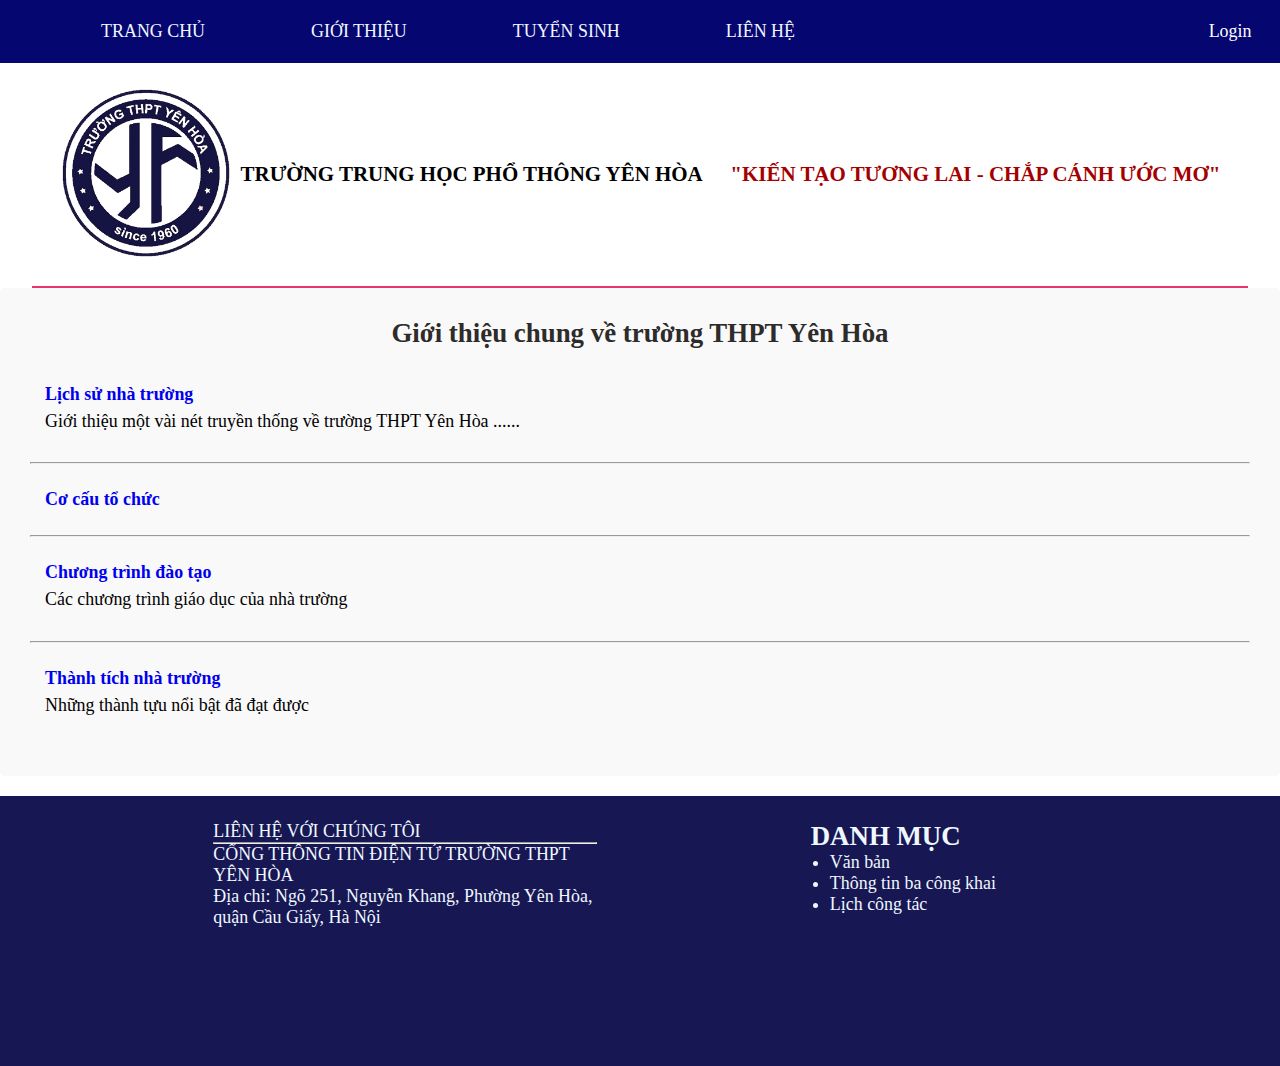
<file: HTML/GioiThieu.html>
<!DOCTYPE html>
<html lang="en">
  <head>
    <meta charset="UTF-8" />
    <meta name="viewport" content="width=device-width, initial-scale=1.0" />
    <link rel="stylesheet" href="../CSS/GioiThieu.css" />
    <title>Giới Thiệu</title>
  </head>
  <body>
    <div id="wrapper">
      <div id="header">
        <ul class="menu-item">
          <li class="sub-menu sub1">
            <a href="../index.html">TRANG CHỦ</a>
            <ul class="menu-item2">
              <li class="sub-menu sub2">
                <a href="#Tintuc">Tin tức</a>
                <ul class="menu-item3">
                  <li class="sub-menu sub3">
                    <a href="">Tin tức chung</a>
                  </li>
                  <li class="sub-menu sub3">
                    <a href="">Tin tức khối 10, 11</a>
                  </li>
                  <li class="sub-menu sub3">
                    <a href="">Tin tức khối 12</a>
                  </li>
                </ul>
              </li>
              <li class="sub-menu sub2">
                <a href="#Thongbao">Thông báo</a>
              </li>
              <li class="sub-menu sub2">
                <a href="#Hoatdong">Hoạt động</a>
              </li>
            </ul>
          </li>
          <li class="sub-menu sub1">
            <a href="./GioiThieu.html">GIỚI THIỆU</a>
            <ul class="menu-item2">
              <li class="sub-menu sub2">
                <a href="#Lichsu">Lịch sử nhà trường</a>
              </li>

              <li class="sub-menu sub2">
                <a href="#Cocau">Cơ cấu tổ chức</a>
              </li>
              <li class="sub-menu sub2">
                <a href="#CTDT">Chương trình đào tạo</a>
              </li>
              <li class="sub-menu sub2">
                <a href="#Thanhtich">Thành tích nhà trường</a>
              </li>
            </ul>
          </li>
          <li class="sub-menu sub1">
            <a href="./TuyenSinh.html">TUYỂN SINH</a>
          </li>
          <li class="sub-menu sub1">
            <a href="./LienHe.html">LIÊN HỆ</a>
          </li>
        </ul>
        <div class="login"><a href="./login.html">Login</a></div>
      </div>
      <div id="content">
        <div class="Name-School">
          <div class="img">
            <a href=""
              ><img class="logo" src="../image/logo-thpt-yh.png" alt=""
            /></a>
          </div>
          <h3>TRƯỜNG TRUNG HỌC PHỔ THÔNG YÊN HÒA</h3>
        </div>
        <div class="slogan">
          <h3 class="slg">"KIẾN TẠO TƯƠNG LAI - CHẮP CÁNH ƯỚC MƠ"</h3>
        </div>
      </div>

      <div id="content1">
        <section id="GioiThieu">
          <h2>Giới thiệu chung về trường THPT Yên Hòa</h2>
          <div class="overview-links">
            <div class="overview-item">
              <h4>
                <a href="#Lichsu" class="section-link">Lịch sử nhà trường</a>
              </h4>
              <p>
                Giới thiệu một vài nét truyền thống về trường THPT Yên Hòa
                ......
              </p>
            </div>
            <hr />
            <div class="overview-item">
              <h4><a href="#Cocau" class="section-link">Cơ cấu tổ chức</a></h4>
            </div>
            <hr />
            <div class="overview-item">
              <h4>
                <a href="#CTDT" class="section-link">Chương trình đào tạo</a>
              </h4>
              <p>Các chương trình giáo dục của nhà trường</p>
            </div>
            <hr />
            <div class="overview-item">
              <h4>
                <a href="#Thanhtich" class="section-link"
                  >Thành tích nhà trường</a
                >
              </h4>
              <p>Những thành tựu nổi bật đã đạt được</p>
            </div>
          </div>
        </section>
      </div>
      <div id="content2">
        <section id="Lichsu">
          <h2>Lịch sử nhà trường</h2>
          <p align="center">
            <b>GIỚI THIỆU MỘT VÀI NÉT TRUYỀN THỐNG VỀ TRƯỜNG THPT YÊN HÒA</b>
          </p>
          <p>
            <br />Trường phổ thông cấp II – III Yên Hoà được thành lập năm 1960
            , năm học đầu tiên trường chỉ có hai lớp 8. Năm 1961 Trường chính
            thức mang tên Trường phổ thông cấp III Yên Hoà. Hình ảnh trường
            trong những năm xa xưa ấy là hình ảnh một ngôi trường nhỏ bé với dãy
            nhà cấp bốn mái ngói, mái lá đan xen nhau. Từ ngôi trường bình dị
            ấy, những nét truyền thống tốt đẹp của trường dần dần được hình
            thành.
          </p>
          <p>
            <br />
            Bước vào những năm chống Mỹ cứu nước đầy thử thách cẳng thẳng, giáo
            viên và học sinh Yên Hoà đã nỗ lực thi đua “dạy tốt và học tốt” . 5
            năm liền (1965 -1970) trường liên tục được công nhận là Trường tiên
            tiến chống Mỹ cứu nước của Sở giáo dục Hà Nội. Ngoài ra trường còn
            được nhận Bằng khen của Bộ Giáo dục, UBND Thành phố Hà Nội và của
            Thủ tướng Phạm Văn Đồng. Từ mái trường Yên Hoà đã có hàng trăm học
            sinh bước vào cuộc chiến đấu quyết liệt với kẻ thù của dân tộc.
            Trong số những con người dũng cảm ấy có nhiều chiến sĩ đã anh dũng,
            lập công như dũng sĩ diệt Mỹ cấp Ưu tú Nguyễn Cửu Việt, phi công
            phản lực Nguyễn Xuân Hiển.... không ít những chiến sĩ đã hi sinh
            oanh liệt như các anh Nguyễn Văn Giá , Nguyễn Kim Ảnh ... đặc biệt
            sáng lên hình ảnh liệt sĩ Vương Đình Cung, người chiến sĩ anh hùng,
            tấm gương cho thế hệ trẻ cả nước học tập. Trong thời đại ngày nay,
            thế hệ trẻ Việt Nam luôn xúc động trước những trang nhật ký “ Mãi
            mãi tuổi hai mươi”của liệt sĩ Nguyễn Văn Thạc, cựu học sinh trường
            THPT Yên Hoà. Nước nhà thống nhất, năm 1975 trường chuyển về thôn
            Yên Quyết – xã Yên Hòa (địa điểm hiện nay). Tuy còn gặp nhiều khó
            khăn nhưng thầy và trò trường THPT Yên Hòa vẫn quyết tâm thực hiện
            tốt lời dạy của Bác Hồ “Dù trong hoàn cảnh nào cũng phải thi đua dạy
            tốt học tốt”. Trong 10 năm (1975 – 1985) trường liên tiếp 3 lần đạt
            danh hiệu Trường Tiên tiến Xuất sắc, 2 lần được nhận Cờ thi đua luân
            lưu của UBND Thành phố Hà Nội. Đến 1990 trường vinh dự được Hội đồng
            Nhà nước trao tặng Huân chương Lao động hạng Ba.
          </p>
          <p>
            <br />Năm 1993 trường được xây dựng lại , cơ sở vật chất, hệ thống
            phòng học, các phòng chức năng của trường ngày càng hoàn thiện và
            hiện đại. Phát huy thế mạnh đó tập thể Hội đồng giáo dục nhà trường
            đã đẩy mạnh sự nghiệp “trồng người” lên một tầm cao mới. Năm 1999
            Trường được tặng Huân chương Lao động hạng Ba lần thứ hai. Từ năm
            học 1992-1993 đến nay Trường liên tục giữ vững ngọn cờ tiên tiến
            xuất sắc.
          </p>
          <p>
            <br />Năm học 2003-2004, cùng với 6 trường trong Thành phố, trường
            THPT Yên Hoà đã thực hiện thí điểm phân ban lần 2.
          </p>
          <p>
            Năm học 2005-2006, trường THPT Yên Hoà đã vinh dự được Đảng và Nhà
            nước trao tặng Huân chương Lao động hạng Nhì.
          </p>
          <p>
            <br />Qua hai lần thí điểm phân ban, thầy cô giáo trong trường đã có
            nhiều kinh nghiệm trong phương pháp giảng dạy theo yêu cầu mới.
            Nhiều thầy cô đã được Bộ Giáo dục và Đào tạợ mời xây dựng giáo án
            mẫu sử dụng trong toàn quốc, viết hệ thống câu hỏi kiểm tra, thiết
            kế bài giảng, ... Một số thầy cô giáo còn được Bộ GD&ĐT mời tham gia
            Hội đồng Quốc gia thẩm định Chương trình, SGK, Thiết bị dạy học,
            tham gia viết tài liệu chuyên môn.
          </p>
          <p>
            <br />50 năm qua Trường THPT Yên Hoà đã trải qua không ít những gian
            nan thử thách nhưng cũng rất tự hào vinh quang, Trường xứng đáng
            được sự quan tâm tin cậy của các cấp lãnh đạo, của cha mẹ học sinh
            và nhân dân địa phương. Xứng đáng là điểm sáng của ngành giáo dục
            thủ đô.
          </p>
          <p>
            <br /><i
              >Với thành tích trên, trường THPT Yên Hoà năm 2006 đã được Bộ
              GD&ĐT xếp thứ 25/100 trường THPT có chất lượng đào tạo tốt nhất
              toàn quốc. Năm 2007 trường đứng thứ hạng cao của Hà Nội có điểm
              thi Đại học cao. Năm 2008 trường đứng thứ 100/200 trường có điểm
              thi ĐH cao nhất cả nước và đứng trong top 5 trường THPT không
              chuyên của Hà Nội có điểm thi ĐH cao nhất.</i
            >
          </p>
        </section>
        <section id="Cocau">
          <h2>Cơ cấu tổ chức</h2>
          <p>
            Năm học 2024- 2025 đội ngũ cán bộ trong Ban Giám Hiệu, Tổ chuyên môn
            của trường THPT Yên Hòa gồm các đồng chí như sau:
          </p>
          <p>
            1. Ban Giám Hiệu nhà trường gồm: <br />- Đồng chí Lê Hồng Chung: Bí
            thư Chi bộ, Hiệu trưởng nhà trường <br />- Đồng chí Trịnh Ngọc Quân:
            Bí thư Chi bộ, Phó hiệu trưởng nhà trường <br />- Đồng chí Hoàng Thị
            Vân: Bí thư Đoàn trường <br />- Đồng chí Phạm Diệu Lan: Phó bí thư
            Đoàn trường
          </p>
          <p>
            2. Tổ Chuyên Môn gồm: <br />- Tổ trưởng tổ Toán học: <br />- Tổ
            trưởng tổ Vật lý: <br />- Tổ trưởng tổ Hóa học: <br />- Tổ trưởng tổ
            Sinh học: <br />- Tổ trưởng tổ Tin học: <br />- Tổ trưởng tổ Công
            nghệ: <br />- Tổ trưởng tổ Ngữ Văn: <br />- Tổ trưởng tổ Lịch sử:
            <br />- Tổ trưởng tổ Địa lý: <br />- Tổ trưởng tổ Giáo dục kinh tế&
            pháp luật: <br />- Tổ trưởng tổ Giáo dục thể chất: <br />- Tổ trưởng
            tổ Giáo dục quốc phòng& an ninh: <br />- Tổ trưởng tổ Nghệ thuật:
          </p>
        </section>
        <section id="CTDT">
          <h2>Chương trình đào tạo</h2>
          <p>
            <b
              ><i
                >Trường THPT Yên Hòa, Cầu Giấy, Hà Nội thông báo các tổ hợp môn
                học để học sinh đăng ký lựa chọn khi trúng tuyển vào lớp 10 năm
                học 2024 - 2025.</i
              ></b
            >
          </p>
          <p>
            <br />Trên cơ sở đáp ứng nhu cầu người học và phù hợp với điều kiện
            về đội ngũ giáo viên, cơ sở vật chất, thiết bị dạy học, trường THPT
            Yên Hòa, Cầu Giấy, Hà Nội đã xây dựng phương án tổ hợp môn học lựa
            chọn cho học sinh lớp 10.
          </p>
          <p>
            <br />Theo đó, năm 2024-2025, Trường THPT Yên hòa có 15 lớp (trong
            đó có 5 lớp liên kết quốc tế) với tổng cộng 675 học sinh, được cơ
            cấu theo 6 mô hình lớp như sau:
          </p>
          <p>
            -Mô hình lớp có các môn lựa chọn
            <b>Vật lý, Hóa học, Sinh học, Lịch sử, Tin học</b> sẽ có 4 lớp với
            180 học sinh (có 2 lớp liên kết quốc tế).
          </p>
          <p>
            -Mô hình lớp có các môn lựa chọn
            <b>Vật lý, Hóa học, Sinh học, Địa lý, Tin học</b> có 2 lớp với 90
            học sinh (có 1 lớp liên kết quốc tế)
          </p>
          <p>
            -Mô hình lớp có các môn lựa chọn
            <b
              >Vật lý, Hóa học, Sinh học, Giáo dục kinh tế & Pháp luật, Tin
              học</b
            >
            có 2 lớp với 90 học sinh.
          </p>
          <p>
            -Mô hình lớp có các môn lựa chọn
            <b
              >Lịch sử, Địa lý, Giáo dục kinh tế & Pháp luật, Vật lý, Tin học</b
            >
            có 3 lớp với 135 học sinh (có 1 lớp liên kết quốc tế).
          </p>
          <p>
            -Mô hình lớp có các môn lựa chọn
            <b
              >Lịch sử, Địa lý, Giáo dục kinh tế & Pháp luật, Sinh học, Tin
              học</b
            >
            có 2 lớp với 90 học sinh.
          </p>
          <p>
            <br />Điểm mới quan trọng nhất của chương trình lớp 10 mới nói riêng
            và bậc THPT nói chung là cho phép học sinh được lựa chọn môn học,
            nội dung học. Theo đó, học sinh sẽ học Các môn học và Hoạt động giáo
            dục bắt buộc, Các môn học lựa chọn, Các chuyên đề học tập và Các môn
            học tự chọn.
          </p>
          <p>
            <br />
            Môn học và hoạt động giáo dục bắt buộc là môn học mà mọi học sinh
            đều phải học bao gồm: Ngữ văn; Toán; Ngoại ngữ 1; Giáo dục thể chất;
            Giáo dục quốc phòng và an ninh; Hoạt động trải nghiệm, hướng nghiệp;
            Nội dung giáo dục địa phương.
          </p>
          <p>
            <br />
            Môn học lựa chọn là những môn mà học sinh được phép lựa chọn từ 3
            nhóm môn học. <br />
            - Nhóm môn khoa học xã hội: Lịch sử, Địa lý, Giáo dục kinh tế và
            pháp luật. <br />
            - Nhóm môn khoa học tự nhiên: Vật lí, Hóa học, Sinh học. <br />
            - Nhóm môn công nghệ và nghệ thuật: Công nghệ, Tin học và Nghệ
            thuật.
          </p>
          <p>
            <br />
            Học sinh được chọn học 5 môn từ 3 nhóm môn này, mỗi nhóm phải chọn
            ít nhất 1 môn.
          </p>
        </section>
        <section id="Thanhtich">
          <h2>Thành tích nhà trường</h2>
          <p>Vinh danh các em học sinh đạt điểm cao kỳ thi tuyển sinh vào 10</p>
        </section>
      </div>

      <div id="footer">
        <div class="LienHe">
          LIÊN HỆ VỚI CHÚNG TÔI
          <hr />
          <p>CỔNG THÔNG TIN ĐIỆN TỬ TRƯỜNG THPT YÊN HÒA</p>
          <p>
            Địa chỉ: Ngõ 251, Nguyễn Khang, Phường Yên Hòa, quận Cầu Giấy, Hà
            Nội
          </p>
        </div>
        <div class="DanhMuc">
          <h2>DANH MỤC</h2>
          <ul class="LstDM">
            <li>
              <a href="">Văn bản</a>
            </li>
            <li>
              <a href="">Thông tin ba công khai</a>
            </li>
            <li>
              <a href="">Lịch công tác</a>
            </li>
          </ul>
        </div>
      </div>
    </div>
  </body>
  <script src="../JS/adminCheck2.js"></script>
  <script src="../JS/GioiThieu.js"></script>
</html>
</file>
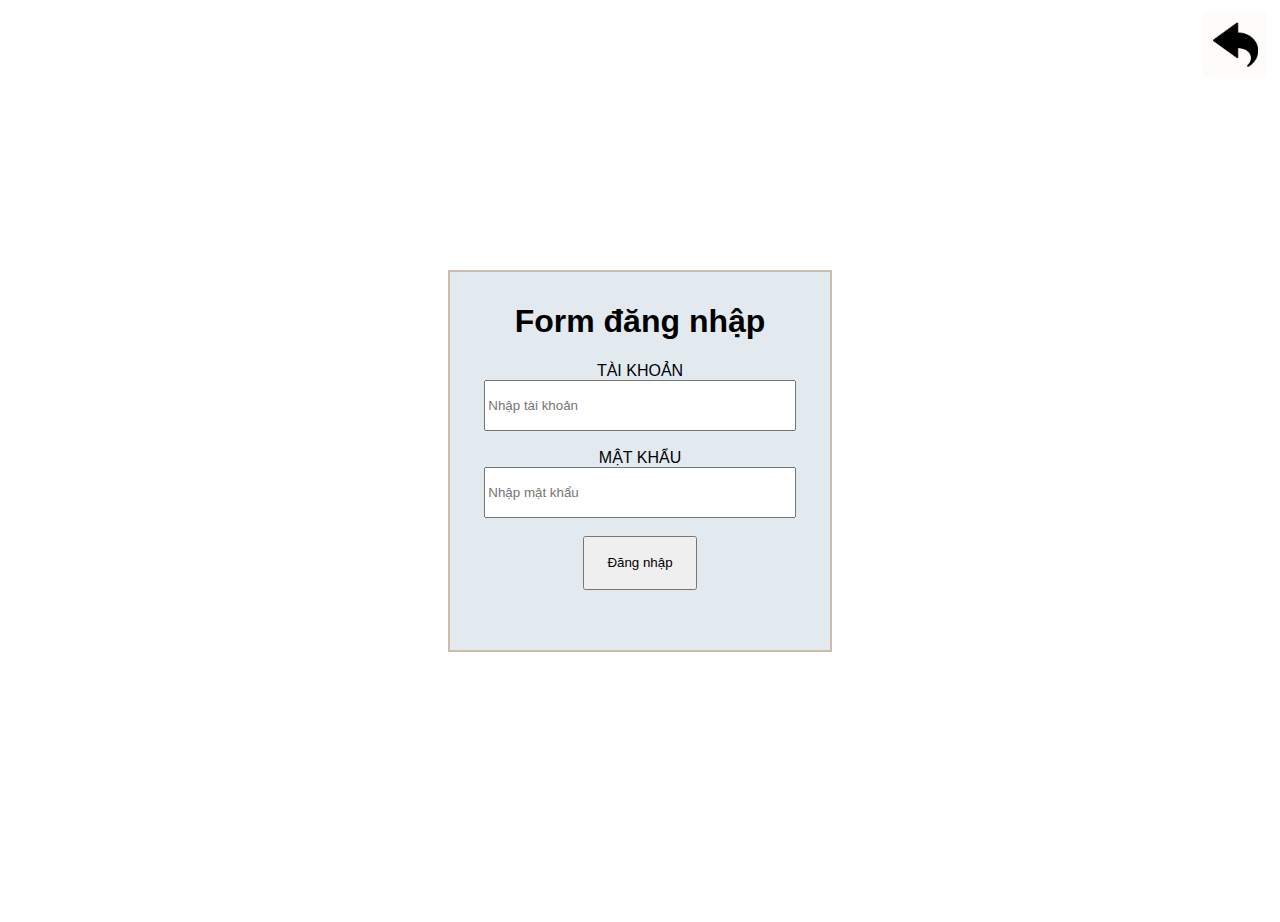
<file: HTML/login.html>
<!DOCTYPE html>
<html lang="en">
  <head>
    <meta charset="UTF-8" />
    <meta name="viewport" content="width=device-width, initial-scale=1.0" />
    <link rel="stylesheet" href="../CSS/login.css" />
    <title>Login</title>
  </head>
  <body>
    <form action="" id="form-login">
      <h1>Form đăng nhập</h1>
      TÀI KHOẢN
      <input type="text" name="" id="input-tk" placeholder="Nhập tài khoản" />
      <br />
      MẬT KHẨU
      <input
        type="password"
        name=""
        id="input-mk"
        placeholder="Nhập mật khẩu"
      />
      <br />
      <button type="button" id="dang-nhap">Đăng nhập</button>
      <br />
      <p id="thong-bao"></p>
    </form>
    <div class="thongBaoChuyenTrang">
      ĐANG ĐĂNG NHẬP
      <div class="animationFrame"></div>
    </div>
    <div class="Back"><div class="img-back"></div></div>
    <script src="../JS/login.js"></script>
  </body>
</html>
</file>
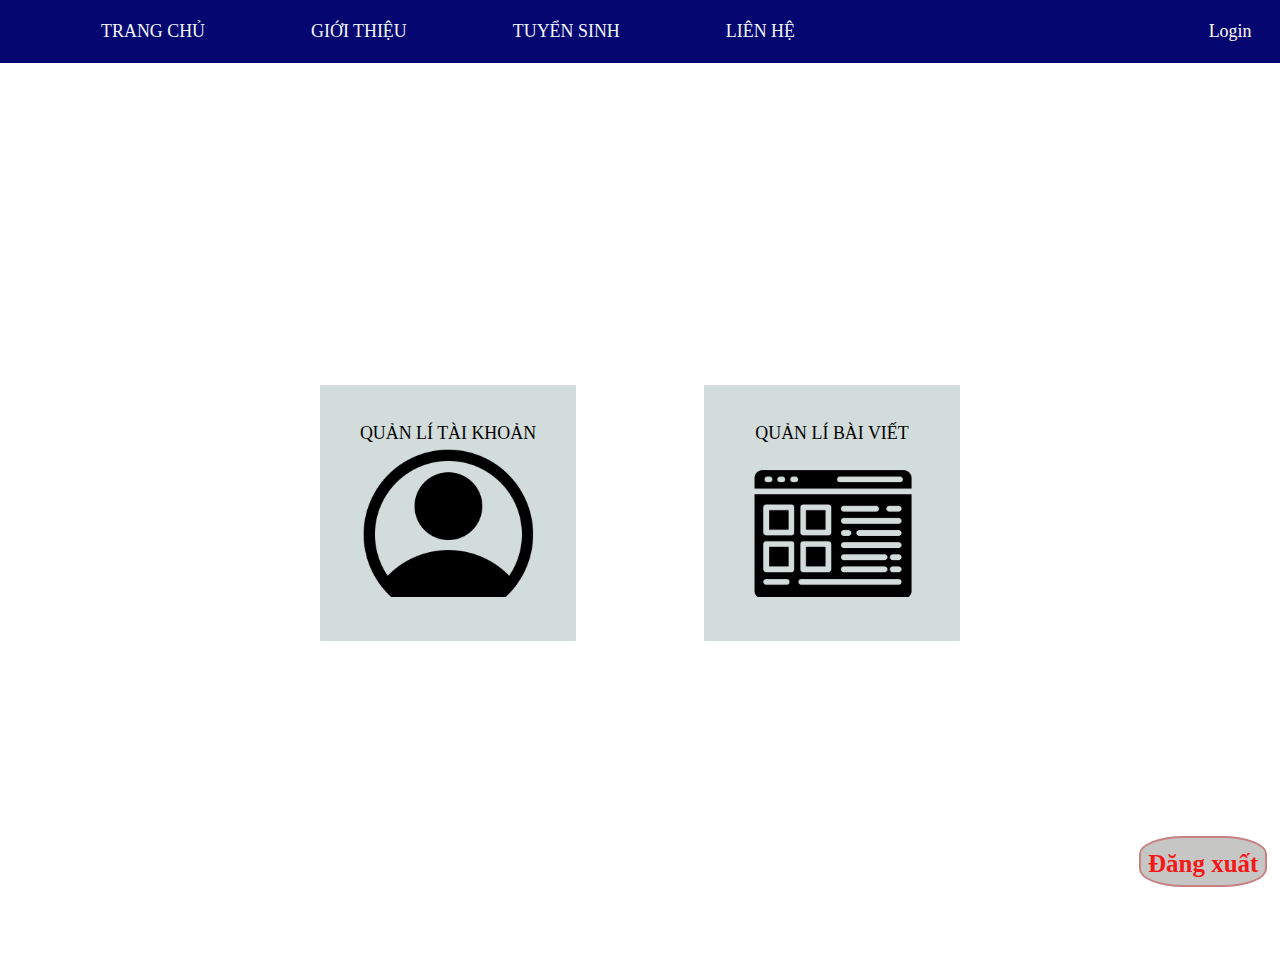
<file: HTML/quanLi.html>
<!DOCTYPE html>
<html lang="en">
  <head>
    <meta charset="UTF-8" />
    <meta name="viewport" content="width=device-width, initial-scale=1.0" />
    <link rel="stylesheet" href="../CSS/quanLi.css" />
    <title>Quản lí</title>
  </head>
  <body>
    <div id="wrapper">
      <div id="header">
        <ul class="menu-item">
          <li class="sub-menu sub1">
            <a href="../index.html">TRANG CHỦ</a>
            <ul class="menu-item2">
              <li class="sub-menu sub2">
                <a href="#Tintuc">Tin tức</a>
                <ul class="menu-item3">
                  <li class="sub-menu sub3">
                    <a href="">Tin tức chung</a>
                  </li>
                  <li class="sub-menu sub3">
                    <a href="">Tin tức khối 10, 11</a>
                  </li>
                  <li class="sub-menu sub3">
                    <a href="">Tin tức khối 12</a>
                  </li>
                </ul>
              </li>
              <li class="sub-menu sub2">
                <a href="#Thongbao">Thông báo</a>
              </li>
              <li class="sub-menu sub2">
                <a href="#Hoatdong">Hoạt động</a>
              </li>
            </ul>
          </li>
          <li class="sub-menu sub1">
            <a href="./GioiThieu.html">GIỚI THIỆU</a>
            <ul class="menu-item2">
              <li class="sub-menu sub2">
                <a href="#Lichsu">Lịch sử nhà trường</a>
              </li>
              <li class="sub-menu sub2">
                <a href="#Cocau">Cơ cấu tổ chức</a>
              </li>
              <li class="sub-menu sub2">
                <a href="#CTDT">Chương trình đào tạo</a>
              </li>
              <li class="sub-menu sub2">
                <a href="#Thanhtich">Thành tích nhà trường</a>
              </li>
            </ul>
          </li>
          <li class="sub-menu sub1">
            <a href="./TuyenSinh.html">TUYỂN SINH</a>
          </li>
          <li class="sub-menu sub1">
            <a href="./LienHe.html">LIÊN HỆ</a>
          </li>
        </ul>
        <div class="login"><a href="./login.html">Login</a></div>
      </div>
      <div class="content">
        <div class="quanTri-TK">
          QUẢN LÍ TÀI KHOẢN
          <div class="imageACC"></div>
        </div>
        <div class="quanTri-BV">
          QUẢN LÍ BÀI VIẾT
          <div class="imageBaiViet"></div>
        </div>
      </div>
      <div class="Thanh-QLTK">
        <div class="them-TK">
          <h2 class="Tieude-formQLTK">THÊM TÀI KHOẢN</h2>
          <label for="">Tài khoản: </label>
          <input
            class="input-bar input-taoTK"
            type="text"
            placeholder="Nhập tài khoản"
          />
          <label for="">Mật khẩu: </label>
          <input
            class="input-bar input-taoMK"
            type="password"
            placeholder="Nhập mật khẩu"
          />
          <button class="btn-tk btnTaoTK" type="button">Tạo tài khoản</button>
        </div>
        <div class="xoa-TK">
          <h2 class="Tieude-formQLTK">XÓA TÀI KHOẢN</h2>
          <label for="">Tài khoản: </label>
          <input
            class="input-bar input-xoaTK"
            type="text"
            placeholder="Nhập tài khoản"
          />
          <label for="">Danh sách tài khoản: </label>
          <div class="btnListAD">DANH SÁCH ADMIN</div>
          <button class="btn-tk btnXoaTK" type="button">
            Xóa một tài khoản
          </button>
          <button class="btnXoaHet" type="button">Xóa hết</button>
        </div>
        <div class="sua-TK">
          <h2 class="Tieude-formQLTK">ĐỔI MẬT KHẨU</h2>
          <label for="">Tài khoản: </label>
          <input
            class="input-bar input-tk-doimk"
            type="text"
            placeholder="Nhập tài khoản"
          />
          <label for="">Mật khẩu: </label>
          <input
            class="input-bar input-mkht-doimk"
            type="password"
            placeholder="Nhập mật khẩu"
          />
          <label for="">Mật khẩu mới: </label>
          <input
            class="input-bar input-mkm-doimk"
            type="password"
            placeholder="Nhập mật khẩu mới"
          />
          <button class="btn-tk btnDoiMK" type="button">Đổi mật khẩu</button>
        </div>
      </div>
      <div class="Thanh-QLBV">
        <div class="LuaChonBV">
          <div class="Them-BV">
            <h3>THÊM BÀI VIẾT</h3>
            <select id="thembai">
              <option value="huong-dan">CHỌN LOẠI BÀI VIẾT</option>
              <option value="ThongBao">Thông báo</option>
            </select>
            <button class="btn-themBai" type="button">THÊM</button>
          </div>
          <div class="Sua-BV">
            <h3>SỬA BÀI VIẾT</h3>
            <select id="suabai">
              <option value="huong-dan">CHỌN LOẠI BÀI VIẾT</option>
              <option value="ThongBao">Thông báo</option>
            </select>
            <select id="baicansua">
              <option value="huong-dan">CHỌN BÀI VIẾT CẦN SỬA</option>
            </select>
            <button class="btn-suaBai" type="button">SỬA</button>
          </div>
          <div class="Xoa-BV">
            <h3>XÓA BÀI VIẾT</h3>
            <select id="xoabai">
              <option value="huong-dan">CHỌN LOẠI BÀI VIẾT</option>
              <option value="ThongBao">Thông báo</option>
            </select>
            <select id="baicanxoa">
              <option value="huong-dan">CHỌN BÀI VIẾT CẦN XÓA</option>
            </select>
            <button class="btn-xoaBai" type="button">XÓA</button>
          </div>
        </div>
        <div class="ThemND-BV">
          <div class="ndThemBV">
            <h3>TIÊU ĐỀ BÀI VIẾT</h3>
            <input id="tieude" type="text" />
            <h3>NỘI DUNG BÀI VIẾT</h3>
            <textarea name="" id="noiDungBV"></textarea>
          </div>
        </div>
      </div>
    </div>
    <div class="Back"><div class="img-back"></div></div>
    <div class="danhsachTK">
      <h2 class="tieuDeList">DANH SÁCH ADMIN</h2>
      <h3 class="soLuongTK"></h3>
      <br />
      <div class="childTK"></div>
    </div>
    <div class="arrow-ico"></div>
    <div class="dangXuat"><b>Đăng xuất</b></div>
    <script src="../JS/quanLi.js"></script>
    <script src="../JS/quanLiBV.js"></script>
    <script src="../JS/adminCheck2.js"></script>
  </body>
</html>
</file>
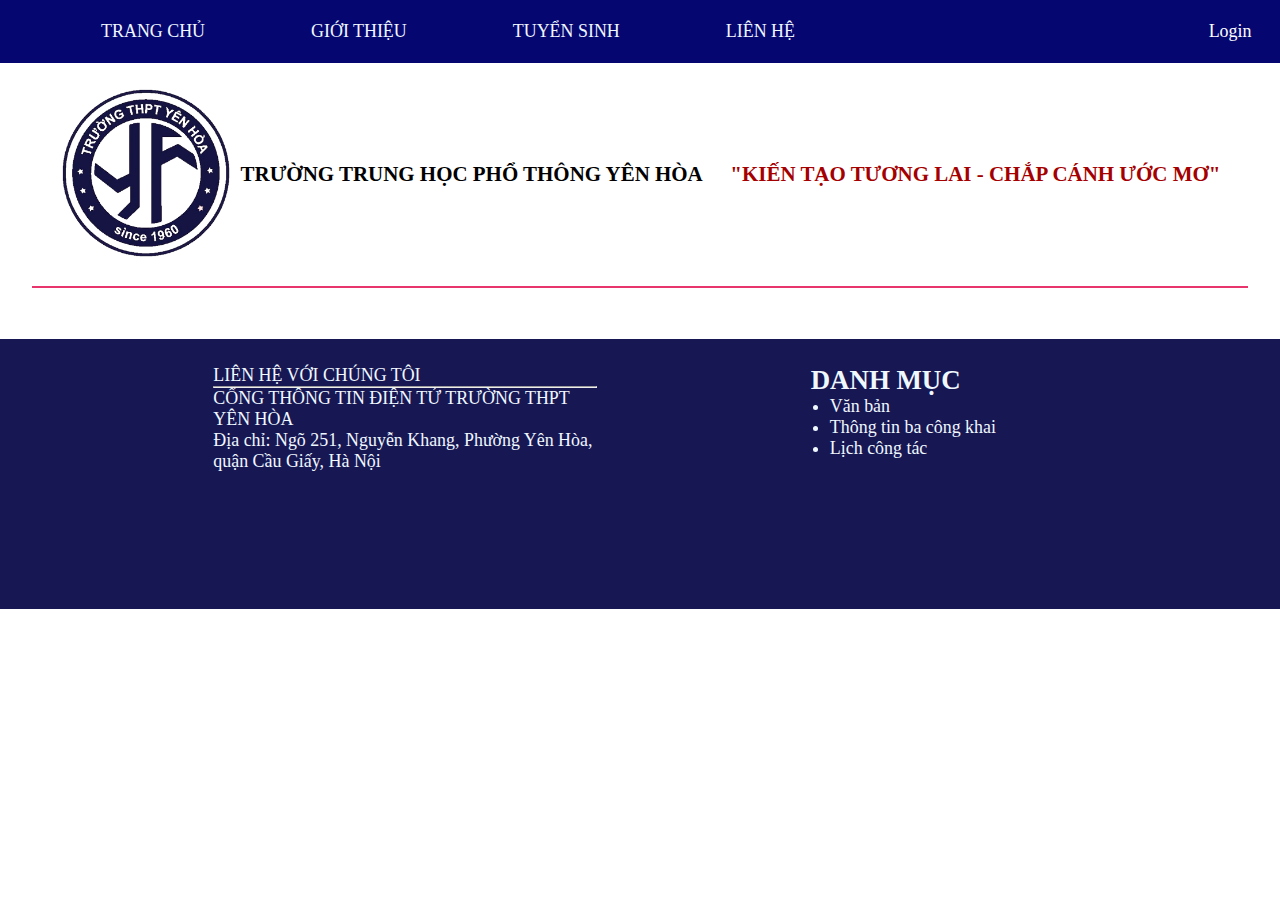
<file: HTML/Thongbao.html>
<!DOCTYPE html>
<html lang="en">
  <head>
    <meta charset="UTF-8" />
    <meta name="viewport" content="width=device-width, initial-scale=1.0" />
    <link rel="stylesheet" href="../CSS/Thongbao.css" />
    <title>Thông báo</title>
  </head>
  <body>
    <div id="wrapper">
        <div id="header">
          <ul class="menu-item">
            <li class="sub-menu sub1">
              <a href="../index.html">TRANG CHỦ</a>
              <ul class="menu-item2">
                <li class="sub-menu sub2">
                  <a href="#">Tin tức</a>
                  <ul class="menu-item3">
                    <li class="sub-menu sub3">
                      <a href="">Tin tức chung</a>
                    </li>
                    <li class="sub-menu sub3">
                      <a href="">Tin tức khối 10, 11</a>
                    </li>
                    <li class="sub-menu sub3">
                      <a href="">Tin tức khối 12</a>
                    </li>
                  </ul>
                </li>
                <li class="sub-menu sub2">
                  <a href="#">Thông báo</a>
                </li>
                <li class="sub-menu sub2">
                  <a href="#">Hoạt động</a>
                </li>
              </ul>
            </li>
            <li class="sub-menu sub1">
              <a href="./GioiThieu.html">GIỚI THIỆU</a>
              <ul class="menu-item2">
                <li class="sub-menu sub2">
                  <a href="#">Lịch sử nhà trường</a>
                </li>
                <li class="sub-menu sub2">
                  <a href="#">Cơ cấu tổ chức</a>
                </li>
                <li class="sub-menu sub2">
                  <a href="#">Chương trình đào tạo</a>
                </li>
                <li class="sub-menu sub2">
                  <a href="#">Thành tích nhà trường</a>
                </li>
              </ul>
            </li>
            <li class="sub-menu sub1">
              <a href="./TuyenSinh.html">TUYỂN SINH</a>
            </li>
            <li class="sub-menu sub1">
              <a href="./LienHe.html">LIÊN HỆ</a>
            </li>
          </ul>
          <div class="login"><a href="./login.html">Login</a></div>
        </div>
  
        <div id="content">
          <div class="Name-School">
            <div class="img">
              <a href=""
                ><img class="logo" src="../image/logo-thpt-yh.png" alt=""
              /></a>
            </div>
            <h3>TRƯỜNG TRUNG HỌC PHỔ THÔNG YÊN HÒA</h3>
          </div>
          <div class="slogan">
            <h3 class="slg">"KIẾN TẠO TƯƠNG LAI - CHẮP CÁNH ƯỚC MƠ"</h3>
          </div>
        </div>
        <div class="wrapper-ND">
          <h2 class="Title-ThongBao"></h2>
          <p class="Content-ThongBao"></p>
        </div>
        <div id="footer">
          <div class="LienHe">
            LIÊN HỆ VỚI CHÚNG TÔI
            <hr />
            <p>CỔNG THÔNG TIN ĐIỆN TỬ TRƯỜNG THPT YÊN HÒA</p>
            <p>
              Địa chỉ: Ngõ 251, Nguyễn Khang, Phường Yên Hòa, quận Cầu Giấy, Hà
              Nội
            </p>
          </div>
          <div class="DanhMuc">
            <h2>DANH MỤC</h2>
            <ul class="LstDM">
              <li>
                <a href="">Văn bản</a>
              </li>
              <li>
                <a href="">Thông tin ba công khai</a>
              </li>
              <li>
                <a href="">Lịch công tác</a>
              </li>
            </ul>
          </div>
        </div>
      </div>
    </body>
    <script src="../JS/adminCheck2.js"></script>
    <script src="../JS/hienThiTB.js"></script>
  </body>
</html>
</file>
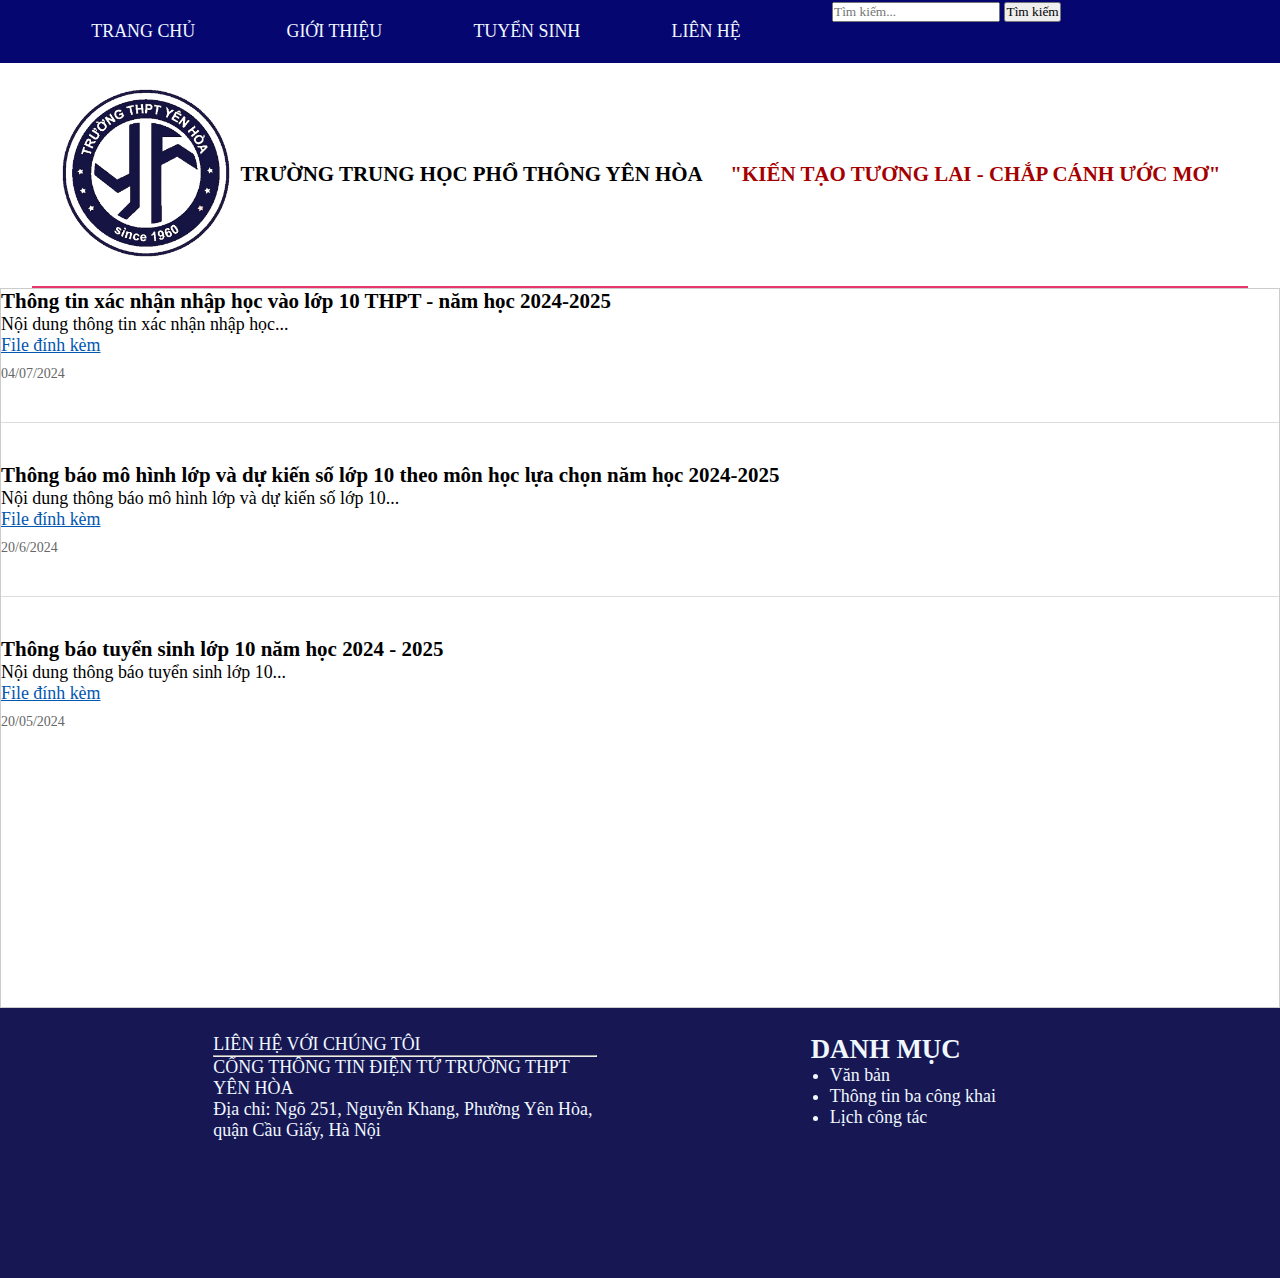
<file: HTML/TuyenSinh.html>
<!DOCTYPE html>
<html lang="en">
  <head>
    <meta charset="UTF-8" />
    <meta name="viewport" content="width=device-width, initial-scale=1.0" />
    <link rel="stylesheet" href="../CSS/TuyenSinh.css" />
    <title>Tuyển Sinh</title>
  </head>
  <body>
    <div id="wrapper">
      <div id="header">
        <ul class="menu-item">
          <li class="sub-menu sub1">
            <a href="../index.html">TRANG CHỦ</a>
            <ul class="menu-item2">
              <li class="sub-menu sub2">
                <a href="#Tintuc">Tin tức</a>
              </li>
              <li class="sub-menu sub2">
                <a href="#Thongbao">Thông báo</a>
              </li>
              <li class="sub-menu sub2">
                <a href="#Hoatdong">Hoạt động</a>
              </li>
            </ul>
          </li>
          <li class="sub-menu sub1">
            <a href="./GioiThieu.html">GIỚI THIỆU</a>
            <ul class="menu-item2">
              <li class="sub-menu sub2">
                <a href="#lichsu">Lịch sử nhà trường</a>
              </li>

              <li class="sub-menu sub2">
                <a href="#Cocau">Cơ cấu tổ chức</a>
              </li>
              <li class="sub-menu sub2">
                <a href="#CTDT">Chương trình đào tạo</a>
              </li>
              <li class="sub-menu sub2">
                <a href="#Thanhtich">Thành tích nhà trường</a>
              </li>
            </ul>
          </li>
          <li class="sub-menu sub1">
            <a href="./TuyenSinh.html">TUYỂN SINH</a>
          </li>
          <li class="sub-menu sub1">
            <a href="./LienHe.html">LIÊN HỆ</a>
          </li>
        </ul>
        <div class="search">
          <input type="text" placeholder="Tìm kiếm..." />
          <button>Tìm kiếm</button>
        </div>
      </div>

      <div id="content">
        <div class="Name-School">
          <div class="img">
            <a href=""
              ><img class="logo" src="../image/logo-thpt-yh.png" alt=""
            /></a>
          </div>
          <h3>TRƯỜNG TRUNG HỌC PHỔ THÔNG YÊN HÒA</h3>
        </div>
        <div class="slogan">
          <h3 class="slg">"KIẾN TẠO TƯƠNG LAI - CHẮP CÁNH ƯỚC MƠ"</h3>
        </div>
      </div>
      <div class="content1">
        <section>
          <h3>
            Thông tin xác nhận nhập học vào lớp 10 THPT - năm học 2024-2025
          </h3>
          <p>Nội dung thông tin xác nhận nhập học...</p>
          <a
            href="./Thong tin xac nhan nhap hoc lop 10 nam hoc 2024-2025.pdf"
            class="download-link"
            data-file=""
            >File đính kèm</a
          >
          <p class="date">04/07/2024</p>
        </section>
        <hr class="separator" />
        <section>
          <h3>
            Thông báo mô hình lớp và dự kiến số lớp 10 theo môn học lựa chọn năm
            học 2024-2025
          </h3>
          <p>Nội dung thông báo mô hình lớp và dự kiến số lớp 10...</p>
          <a
            href="./Thong bao mo hinh va du kien so lop theo mon hoc tu chon lop 10 nam hoc 2024-2025.pdf"
            class="download-link"
            data-file=""
            >File đính kèm</a
          >
          <p class="date">20/6/2024</p>
        </section>
        <hr class="separator" />
        <section>
          <h3>Thông báo tuyển sinh lớp 10 năm học 2024 - 2025</h3>
          <p>Nội dung thông báo tuyển sinh lớp 10...</p>
          <a
            href="./Thong bao tuyen sinh lop 10 nam hoc 2024-2025.pdf"
            class="download-link"
            data-file=""
            >File đính kèm</a
          >
          <p class="date">20/05/2024</p>
        </section>
      </div>

      <div id="footer">
        <div class="LienHe">
          LIÊN HỆ VỚI CHÚNG TÔI
          <hr />
          <p>CỔNG THÔNG TIN ĐIỆN TỬ TRƯỜNG THPT YÊN HÒA</p>
          <p>
            Địa chỉ: Ngõ 251, Nguyễn Khang, Phường Yên Hòa, quận Cầu Giấy, Hà
            Nội
          </p>
        </div>
        <div class="DanhMuc">
          <h2>DANH MỤC</h2>
          <ul class="LstDM">
            <li>
              <a href="">Văn bản</a>
            </li>
            <li>
              <a href="">Thông tin ba công khai</a>
            </li>
            <li>
              <a href="">Lịch công tác</a>
            </li>
          </ul>
        </div>
      </div>
    </div>
    <script src="../JS/TuyenSinh.js"></script>
  </body>
</html>
</file>
<file: CSS/GioiThieu.css>
/*CSS chung và menu*/
* {
  padding: 0px;
  margin: 0px;
  box-sizing: border-box;
  font-family: "Times New Roman", Times, serif;
}
#wrapper {
  display: flex;
  flex-direction: column;
  font-size: 1.4vw;
}
#header {
  background-color: rgb(6, 6, 113);
  height: 7vh;
  display: flex;
  justify-content: flex-start;
}
#header ul {
  list-style-type: none;
}
.sub-menu {
  display: flex;
  align-items: center;
  white-space: nowrap;
  padding-left: 5px;
  padding-right: 5px;
  position: relative;
  height: 7vh;
}
#header a {
  text-decoration: none;
  color: aliceblue;
}
.sub-menu:hover {
  background-color: rgb(57, 57, 190);
}

/* .sub1 {
  position: relative;
}
.sub1 > .menu-item {
  flex-direction: column;
  display: block;
  position: absolute;
  top: 7vh;
} */
.menu-item2 {
  width: auto;
  min-width: 200px;
  background-color: rgb(6, 6, 113);
  position: absolute;
  top: 7vh;
  left: 40%;
  display: none;
}
/* .sub2 {
  height: 40px;
} */
.menu-item {
  width: 70%;
  display: flex;
  justify-content: space-evenly;
}
.menu-item li:hover .menu-item2 {
  display: block;
}
.menu-item3 {
  width: auto;
  min-width: 200px;
  background-color: rgb(6, 6, 113);
  position: absolute;
  top: 50%;
  left: 100%;
  display: none;
}
.sub3 {
  height: 40px;
}
.menu-item2 li:hover .menu-item3 {
  display: block;
}
.login {
  height: 7vh;
  line-height: 7vh;
  position: absolute;
  right: 2vw;
  padding: 0px 3px;
}
.login:hover {
  background-color: rgb(57, 57, 190);
}
/*content*/
#content {
  display: flex;
  width: 95%;
  height: 25vh;
  align-self: center;
  align-items: center;
  justify-content: space-evenly;
  border-bottom: 2px solid rgb(232, 53, 107);
}
.Name-School {
  display: flex;
  align-items: center;
}
.logo {
  height: 19vh;
  margin-right: 10px;
}
.slg {
  color: rgb(165, 0, 0);
}
/*Content1*/
.content1 {
  padding: 20px;
  margin: 20px;
  height: 80vh;
  border: 1px solid #ccc;
  text-align: center;
}
.content2 {
  padding: 20px;
  margin: 20px;
  height: 80vh;
  border: 1px solid #ccc;
}
section {
  transition: all 0.3s ease-in-out;
  padding: 20px;
  border-radius: 5px;
  background-color: #f9f9f9;
  margin-bottom: 20px;
}
#GioiThieu {
  text-align: left;
  padding: 30px;
}
#GioiThieu h2 {
  color: #2e2b2b;
  margin-bottom: 20px;
  text-align: center;
}
#GioiThieu p {
  line-height: 1.8;
}
/*Style cho các section chi tiết */
#content2 section {
  margin: 20px auto;
  max-width: 800px;
}
#content2 section h2 {
  margin-bottom: 15px;
  padding-bottom: 10px;
  border-bottom: 2px solid #ddd;
}
#content2 section p {
  line-height: 1.6;
}
/*Style cho các liên kết trong overview-links */
.overview-item a {
  text-decoration: none;
  transition: color 0.3s ease;
}
.overview-item {
  padding: 15px;
  margin: 10px 0;
  transition: background-color 0.3s ease;
}
.overview-item a:hover {
  color: rgb(57, 57, 190);
}
.overview-item:hover {
  background-color: #f5f5f5;
  border-radius: 5px;
}
/*Footer*/
#footer {
  display: flex;
  width: 100%;
  height: 30vh;
  justify-content: space-evenly;
  padding-top: 2%;
  background-color: rgb(23, 23, 84);
}
.LienHe {
  color: aliceblue;
  height: 30%;
  width: 30%;
}
.DanhMuc {
  margin-right: -10%;
  color: aliceblue;
  height: 30%;
  width: 30%;
}
.LstDM > li {
  margin-left: 5%;
}
.LstDM > li > a {
  color: aliceblue;
  text-decoration: none;
}
</file>
<file: CSS/login.css>
body {
  background: url("https://plus.unsplash.com/premium_photo-1680807869780-e0876a6f3cd5?q=80&w=2071&auto=format&fit=crop&ixlib=rb-4.0.3&ixid=M3wxMjA3fDB8MHxwaG90by1wYWdlfHx8fGVufDB8fHx8fA%3D%3D");
  background-size: cover;
  font-family: sans-serif;
}
#form-login {
  padding: 10px 0px;
  margin: 30vh auto;
  display: flex;
  flex-direction: column;
  align-items: center;
  width: 30%;
  height: auto;
  background-color: rgba(190, 209, 222, 0.447);
  border: 2px solid rgb(205, 189, 170);
}
input {
  width: 80%;
  height: 5vh;
}
button {
  width: 30%;
  height: 6vh;
}
.thongBaoChuyenTrang {
  text-align: center;
  width: 20%;
  height: 40vh;
  background-color: rgba(107, 188, 215, 0.954);
  position: absolute;
  top: 40vh;
  left: 40vw;
  padding-top: 10px;
  display: none;
}
.animationFrame {
  margin: 0px auto;
  width: 30vh;
  height: 30vh;
  background-color: azure;
  background: url("../image/capy1.png");
  background-size: cover;
}
/*css nút back*/
.Back {
  display: flex;
  justify-content: center;
  align-items: center;
  width: 5vw;
  height: 5vw;
  background-color: rgba(253, 249, 243, 0.525);
  position: absolute;
  top: 1vw;
  right: 1vw;
}
.img-back {
  width: 70%;
  height: 70%;
  background: url("../image/back.png");
  background-size: cover;
}
.Back:hover {
  background-color: rgba(229, 216, 197, 0.525);
}
</file>
<file: CSS/quanLi.css>
* {
  padding: 0px;
  margin: 0px;
  box-sizing: border-box;
  font-family: "Times New Roman", Times, serif;
}
body {
  background: url("https://media.istockphoto.com/id/1476976242/vi/anh/ng%C3%A0y-t%E1%BB%91t-nghi%E1%BB%87p-m%E1%BB%99t-b%E1%BA%A3ng-c%E1%BB%91i-v%C3%A0-cu%E1%BB%99n-t%E1%BB%91t-nghi%E1%BB%87p-tr%C3%AAn-ch%E1%BB%93ng-s%C3%A1ch-v%E1%BB%9Bi-m%C3%A0u-b%C3%BAt-ch%C3%AC-trong-h%E1%BB%99p-b%C3%BAt.jpg?s=1024x1024&w=is&k=20&c=TEvmRS9gMcvk26Arb-aoE73b1RO_snBW4pwMU9oXebw=");
  background-size: cover;
  background-position-y: -150px;
  overflow: hidden;
}
#wrapper {
  display: flex;
  flex-direction: column;
  font-size: 1.4vw;
}
#header {
  background-color: rgb(6, 6, 113);
  height: 7vh;
  display: flex;
  justify-content: flex-start;
  z-index: 2;
}
#header ul {
  list-style-type: none;
}
.sub-menu {
  display: flex;
  align-items: center;
  white-space: nowrap;
  padding-left: 5px;
  padding-right: 5px;
  position: relative;
  height: 7vh;
}
#header a {
  text-decoration: none;
  color: aliceblue;
}
.sub-menu:hover {
  background-color: rgb(57, 57, 190);
}
/* .sub1 {
    position: relative;
  } */
/* .sub1 > .menu-item {
    flex-direction: column;
    position: absolute;
    top: 7vh;
  } */
.menu-item2 {
  width: auto;
  min-width: 200px;
  background-color: rgb(6, 6, 113);
  position: absolute;
  top: 7vh;
  left: 40%;
  display: none;
}
/* .sub2 {
    height: 7vh;
  } */
.menu-item {
  width: 70%;
  display: flex;
  justify-content: space-evenly;
}
.menu-item li:hover .menu-item2 {
  display: block;
}
.menu-item3 {
  width: auto;
  min-width: 200px;
  background-color: rgb(6, 6, 113);
  position: absolute;
  top: 50%;
  left: 100%;
  display: none;
}
.sub3 {
  height: 40px;
}
.menu-item2 li:hover .menu-item3 {
  display: block;
}
.login {
  height: 7vh;
  line-height: 7vh;
  position: absolute;
  right: 2vw;
  padding: 0px 3px;
}
.login:hover {
  background-color: rgb(57, 57, 190);
}

/*CSS lựa chọn quản lí*/
.content {
  height: 100vh;
  display: flex;
  justify-content: space-evenly;
  /* margin: 25vh 0px; */
  align-items: center;
}
.quanTri-TK {
  padding-top: 3vw;
  text-align: center;
  background-color: rgba(192, 206, 205, 0.715);
  width: 20vw;
  height: 20vw;
  position: relative;
  left: 5vw;
}

.quanTri-BV {
  padding-top: 3vw;
  text-align: center;
  background-color: rgba(192, 206, 205, 0.715);
  width: 20vw;
  height: 20vw;
  position: relative;
  right: 5vw;
}
.imageACC {
  margin: 0px auto;
  width: 70%;
  height: 70%;
  background: url("../image/account.png");
  background-size: cover;
}
.imageBaiViet {
  margin: 0px auto;
  width: 70%;
  height: 70%;
  background: url("../image/blog.png");
  background-size: cover;
}
.quanTri-BV:hover,
.quanTri-TK:hover {
  background-color: rgba(238, 245, 244, 0.715);
}
/*css cho lựa chọn Quản lí TK*/
.Thanh-QLTK {
  position: relative;
  margin: 7vh auto;
  background-color: rgb(190, 220, 220);
  width: 90%;
  height: 80vh;
  border: 4px solid rgb(153, 188, 188);
  display: none;
  z-index: 1;
}
.sua-TK {
  border-left: 2px solid rgb(153, 188, 188);
}
.them-TK,
.sua-TK,
.xoa-TK {
  flex-grow: 1;
  display: flex;
  flex-direction: column;
  justify-content: space-evenly;
  align-items: baseline;
  padding: 2vw;
  background-color: rgba(195, 239, 224, 0.263);
}
.input-bar,
.btnListAD {
  height: 10%;
  width: 100%;
}
.btnListAD {
  background-color: rgb(29, 74, 110);
  border: 1px solid rgb(1, 9, 15);
  display: flex;
  justify-content: center;
  align-items: center;
  color: aliceblue;
}
.btnListAD:hover {
  background-color: rgb(41, 114, 174);
}
.btn-tk {
  width: 30%;
  height: 10%;
  margin: 0px auto;
}
/*css nút back*/
.Back {
  display: none;
  justify-content: center;
  align-items: center;
  width: 3vw;
  height: 3vw;
  background-color: rgba(253, 249, 243, 0.525);
  position: absolute;
  top: 9vh;
  right: 1vw;
}
.img-back {
  width: 70%;
  height: 70%;
  background: url("../image/back.png");
  background-size: cover;
}
.Back:hover {
  background-color: rgba(229, 216, 197, 0.525);
}

.danhsachTK {
  z-index: 2;
  position: absolute;
  top: 0px;
  width: 25%;
  height: 100vh;
  border: 3px solid rgb(11, 48, 79);
  background-color: rgb(210, 216, 221);
  overflow-y: scroll;
  overflow-x: auto;
  display: none;
}
.tieuDeList {
  color: aliceblue;
  background-color: rgb(11, 48, 79);
  text-align: center;
  margin: 0px auto;
  margin-bottom: 10px;
}
/*css nút arrow*/
.arrow-ico {
  /* background-color: black; */
  position: absolute;
  top: 45vh;
  left: 25vw;
  width: 2vw;
  height: 4vw;
  background: url("../image/left-arrow.png");
  background-size: cover;
  background-color: rgba(151, 195, 231, 0.952);
  background-position-x: -9px;
  display: none;
  z-index: 2;
}
.arrow-ico:hover {
  background-color: rgba(92, 149, 196, 0.952);
}
.soLuongTK {
  text-align: center;
}
.btnXoaHet {
  position: absolute;
  background-color: rgb(236, 0, 0);
  color: aliceblue;
  left: 63%;
  top: 5%;
  width: 4vw;
  height: 2vw;
}
.btnXoaHet:hover {
  background-color: rgb(220, 179, 179);
}
.Tieude-formQLTK {
  align-self: center; /*do flex-di đang collums nên đảo chiều justify-content và align*/
}
/*CSS Quản lí bài viết*/
.Thanh-QLBV {
  margin: 7vh auto;
  background-color: rgb(190, 220, 220);
  width: 90%;
  height: 80vh;
  border: 4px solid rgb(153, 188, 188);
  display: none;
  z-index: 1;
}
.LuaChonBV,
.ThemND-BV {
  display: flex;
  flex-direction: column;
  justify-content: space-evenly;
  align-items: baseline;
  padding: 2vw;
  background-color: rgba(195, 239, 224, 0.263);
}
.LuaChonBV {
  border-right: 4px solid rgb(153, 188, 188);
  width: 40%;
}
.ThemND-BV {
  width: 60%;
}
/*CSS nội dung, tiêu đề cần thêm*/
.ndThemBV {
  width: 100%;
  height: 100%;
}
#tieude {
  width: 100%;
  height: 10%;
  margin-bottom: 2vw;
}
#noiDungBV {
  padding: 1vw;
  width: 100%;
  height: 70%;
  resize: none;
  overflow-y: scroll;
}
/*CSS các option thêm sửa xóa bài viết*/
#baicansua {
  display: none;
}
#baicanxoa {
  display: none;
}
#thembai,
#suabai,
#xoabai,
#baicansua,
#baicanxoa,
.btn-xoaBai,
.btn-suaBai,
.btn-themBai {
  height: 70%;
}
.btn-xoaBai,
.btn-suaBai,
.btn-themBai {
  min-width: 3vw;
}
/*CSS nút đăng xuất*/
.dangXuat {
  width: 10vw;
  color: rgb(244, 24, 24);
  font-size: 25px;
  text-align: center;
  height: 4vw;
  background-color: rgb(198, 199, 196);
  line-height: 4vw;
  position: absolute;
  bottom: 1vw;
  right: 1vw;
  border: 2px solid rgb(199, 129, 129);
  z-index: 0;
  border-radius: 35%;
}
.dangXuat:hover {
  background-color: rgba(255, 255, 255, 0.938);
}
</file>
<file: CSS/Thongbao.css>
/*CSS và menu*/
* {
  padding: 0px;
  margin: 0px;
  box-sizing: border-box;
  font-family: "Times New Roman", Times, serif;
}
#wrapper {
  display: flex;
  flex-direction: column;
  font-size: 1.4vw;
}
#header {
  background-color: rgb(6, 6, 113);
  height: 7vh;
  display: flex;
  justify-content: flex-start;
}
#header ul {
  list-style-type: none;
}
.sub-menu {
  display: flex;
  align-items: center;
  white-space: nowrap;
  padding-left: 5px;
  padding-right: 5px;
  position: relative;
  height: 7vh;
}
#header a {
  text-decoration: none;
  color: aliceblue;
}
.sub-menu:hover {
  background-color: rgb(57, 57, 190);
}
/* .sub1 {
    position: relative;
  } */
/* .sub1 > .menu-item {
    flex-direction: column;
    position: absolute;
    top: 7vh;
  } */
.menu-item2 {
  width: auto;
  min-width: 200px;
  background-color: rgb(6, 6, 113);
  position: absolute;
  top: 7vh;
  left: 40%;
  display: none;
}
/* .sub2 {
    height: 7vh;
  } */
.menu-item {
  width: 70%;
  display: flex;
  justify-content: space-evenly;
}
.menu-item li:hover .menu-item2 {
  display: block;
}
.menu-item3 {
  width: auto;
  min-width: 200px;
  background-color: rgb(6, 6, 113);
  position: absolute;
  top: 50%;
  left: 100%;
  display: none;
}
.sub3 {
  height: 40px;
}
.menu-item2 li:hover .menu-item3 {
  display: block;
}
.login {
  height: 7vh;
  line-height: 7vh;
  position: absolute;
  right: 2vw;
  padding: 0px 3px;
}
.login:hover {
  background-color: rgb(57, 57, 190);
}
/*Content*/
#content {
  display: flex;
  width: 95%;
  height: 25vh;
  align-self: center;
  align-items: center;
  justify-content: space-evenly;
  border-bottom: 2px solid rgb(232, 53, 107);
}
.Name-School {
  display: flex;
  align-items: center;
}
.logo {
  height: 19vh;
  margin-right: 10px;
}
.slg {
  color: rgb(165, 0, 0);
}
.sc-img {
  margin-top: 3vh;
  width: 100%;
  height: 100vh;
  display: block;
}

/*Footer*/
#footer {
  display: flex;
  width: 100%;
  height: 30vh;
  justify-content: space-evenly;
  padding-top: 2%;
  background-color: rgb(23, 23, 84);
}
.LienHe {
  color: aliceblue;
  height: 30%;
  width: 30%;
}
.DanhMuc {
  margin-right: -10%;
  color: aliceblue;
  height: 30%;
  width: 30%;
}
.LstDM > li {
  margin-left: 5%;
}
.LstDM > li > a {
  color: aliceblue;
  text-decoration: none;
}
.wrapper-ND {
  font-family: sans-serif;
  padding: 1vw 10vw;
  /* display: flex;
  flex-direction: column;
  align-items: center; */
}
.Title-ThongBao {
  text-align: center;
  margin-bottom: 2vw;
  margin-top: 1vw;
}
.Content-ThongBao {
  font-size: 20px;
  text-align: justify;
  margin-bottom: 2vw;
}
</file>
<file: CSS/TuyenSinh.css>
/*CSS chung và menu*/
* {
  padding: 0px;
  margin: 0px;
  box-sizing: border-box;
  font-family:'Times New Roman', Times, serif;
}
#wrapper {
  display: flex;
  flex-direction: column;
  font-size: 1.4vw;
}
#header {
  background-color: rgb(6, 6, 113);
  height: 7vh;
  display: flex;
  justify-content: flex-start;
}
#header ul {
  list-style-type: none;
}
.sub-menu {
  display: flex;
  align-items: center;
}
.sub-menu a {
  text-decoration: none;
}
.sub-menu:hover {
  background-color: rgb(57, 57, 190);
}
.sub-menu > a {
  color: aliceblue;
}
.sub1 {
  position: relative;
}
.sub1 > .menu-item {
  flex-direction: column;
  position: absolute;
  top: 7vh;
}
.menu-item2 {
  width: 140px;
  background-color: rgb(6, 6, 113);
  position: absolute;
  top: 7vh;
  left: 40%;
  display: none;
}
.sub2 {
  height: 40px;
}
.menu-item {
  width: 65%;
  display: flex;
  justify-content: space-evenly;
}
.menu-item li:hover .menu-item2 {
  display: block;
}
.menu-item3 {
  width: 140px;
  background-color: rgb(6, 6, 113);
  position: absolute;
  top: 7vh;
  left: 80%;
  display: none;
}
.sub3 {
  height: 40px;
}
.menu-item2 li:hover .menu-item3 {
  display: block;
}
/*content*/
#content {
  display: flex;
  width: 95%;
  height: 25vh;
  align-self: center;
  align-items: center;
  justify-content: space-evenly;
  border-bottom: 2px solid rgb(232, 53, 107);
}
.Name-School {
  display: flex;
  align-items: center;
}
.logo {
  height: 19vh;
  margin-right: 10px;
}
.slg {
  color: rgb(165, 0, 0);
}
/*Content1*/
.content1 {
  height: 80vh;
  border: 1px solid #ccc;
}
.section {
  margin-bottom: 40px; 
}
.date {
  color: #666;
  font-size: 14px;
  margin-top: 10px;
}
.separator {
  border: none;
  border-top: 1px solid #ddd;
  margin: 40px 0;
}
.download-link {
  display: inline-block;
  color: #0257b1;
  text-decoration: underline;
}
/*Footer*/
#footer {
  display: flex;
  width: 100%;
  height: 30vh;
  justify-content: space-evenly;
  padding-top: 2%;
  background-color: rgb(23, 23, 84);
}
.LienHe {
  color: aliceblue;
  height: 30%;
  width: 30%;
}
.DanhMuc {
  margin-right: -10%;
  color: aliceblue;
  height: 30%;
  width: 30%;
}
.LstDM > li {
  margin-left: 5%;
}
.LstDM > li > a {
  color: aliceblue;
  text-decoration: none;
}
</file>
